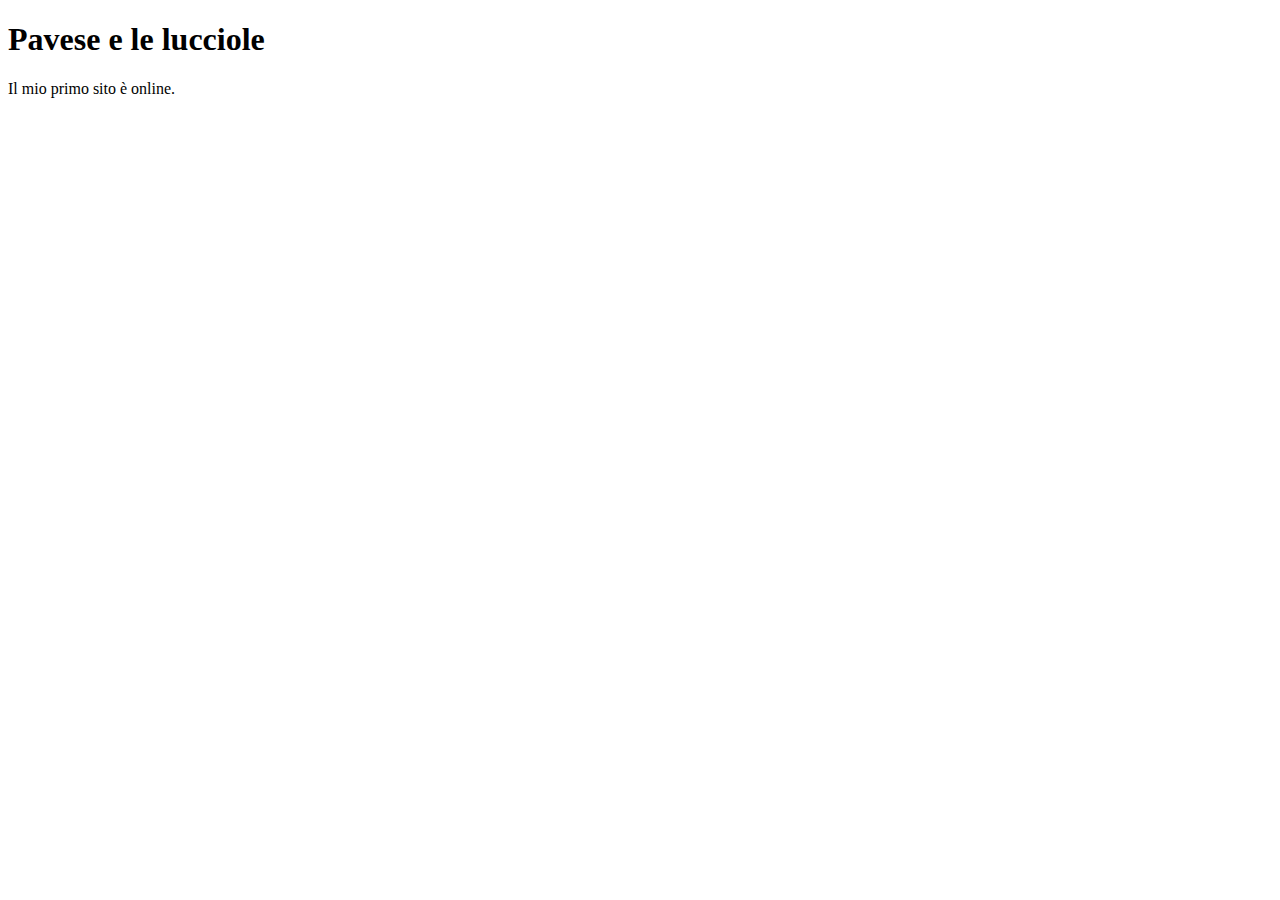
<file: index.html>
<!doctype html>
<html lang="it">
<head>
  <meta charset="utf-8">
  <title>Pavese e le lucciole</title>
</head>
<body>
  <h1>Pavese e le lucciole</h1>
  <p>Il mio primo sito è online.</p>
</body>
</html>
</file>
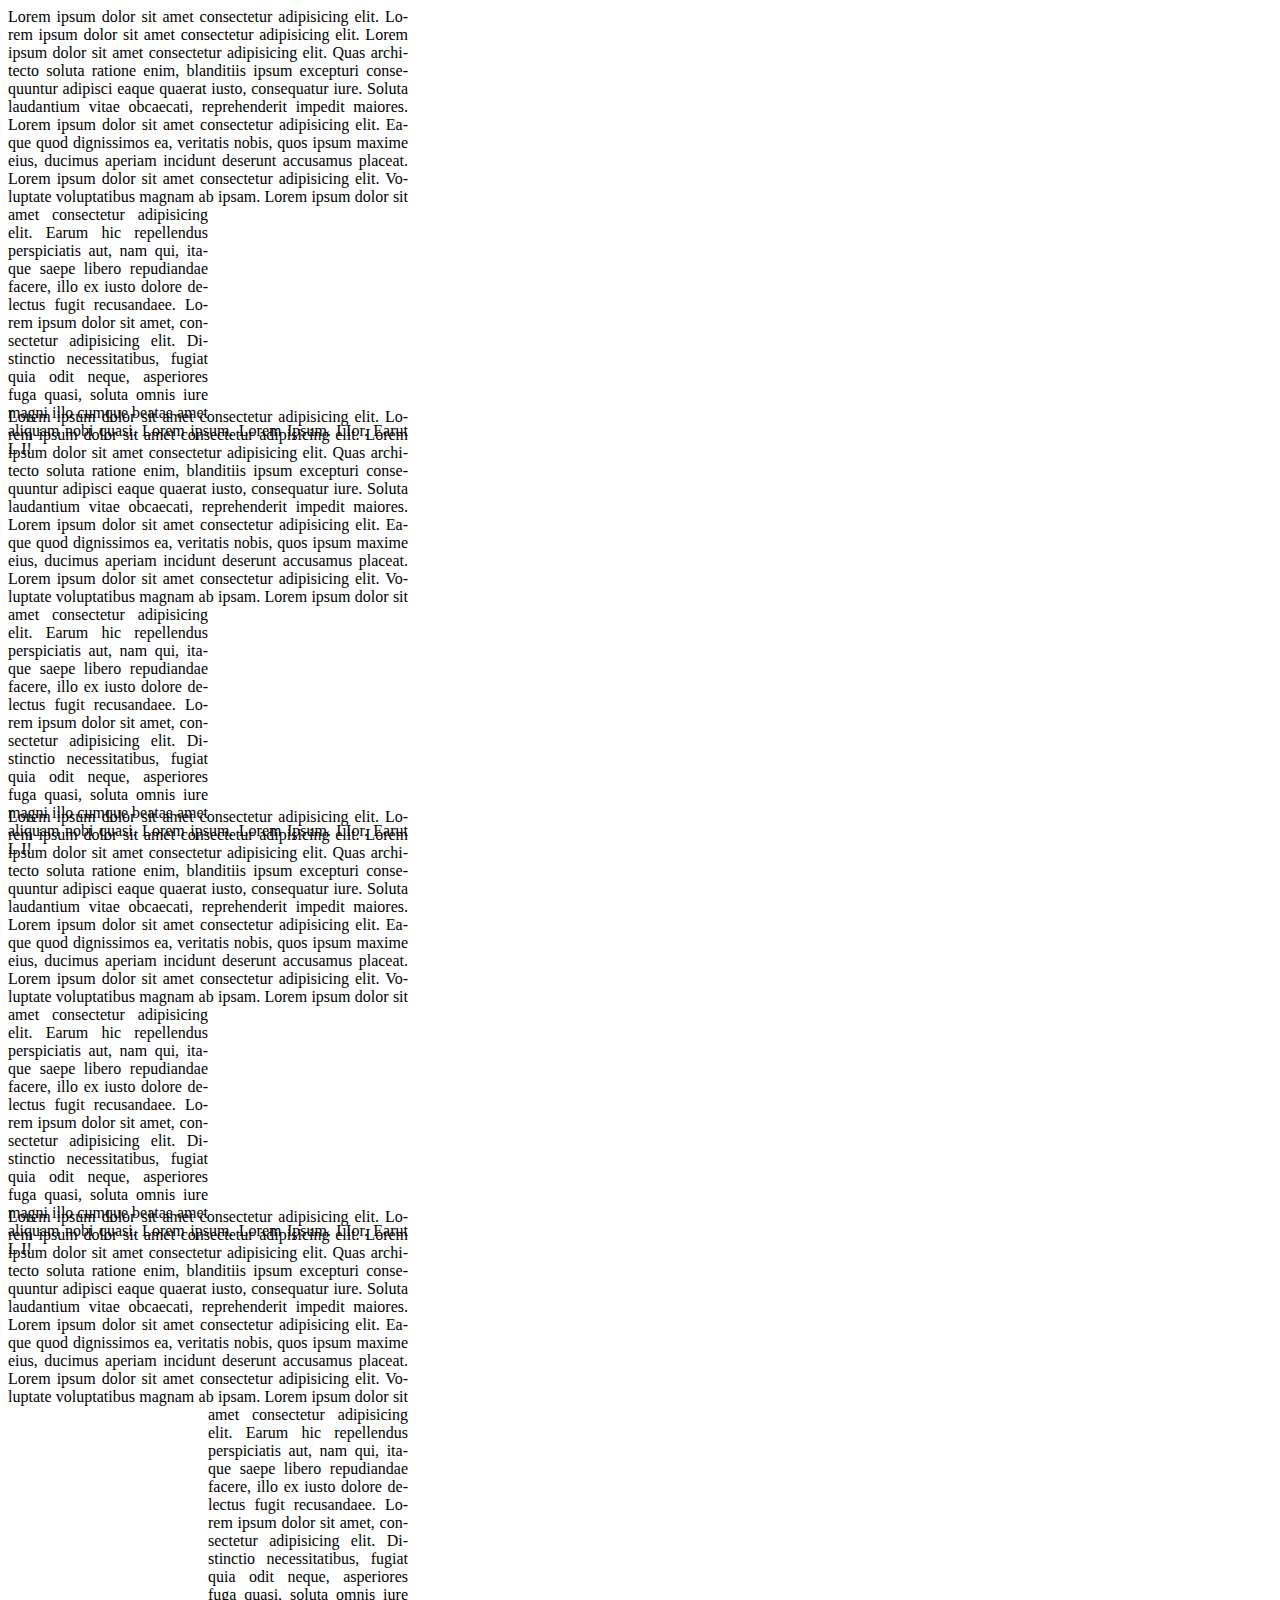
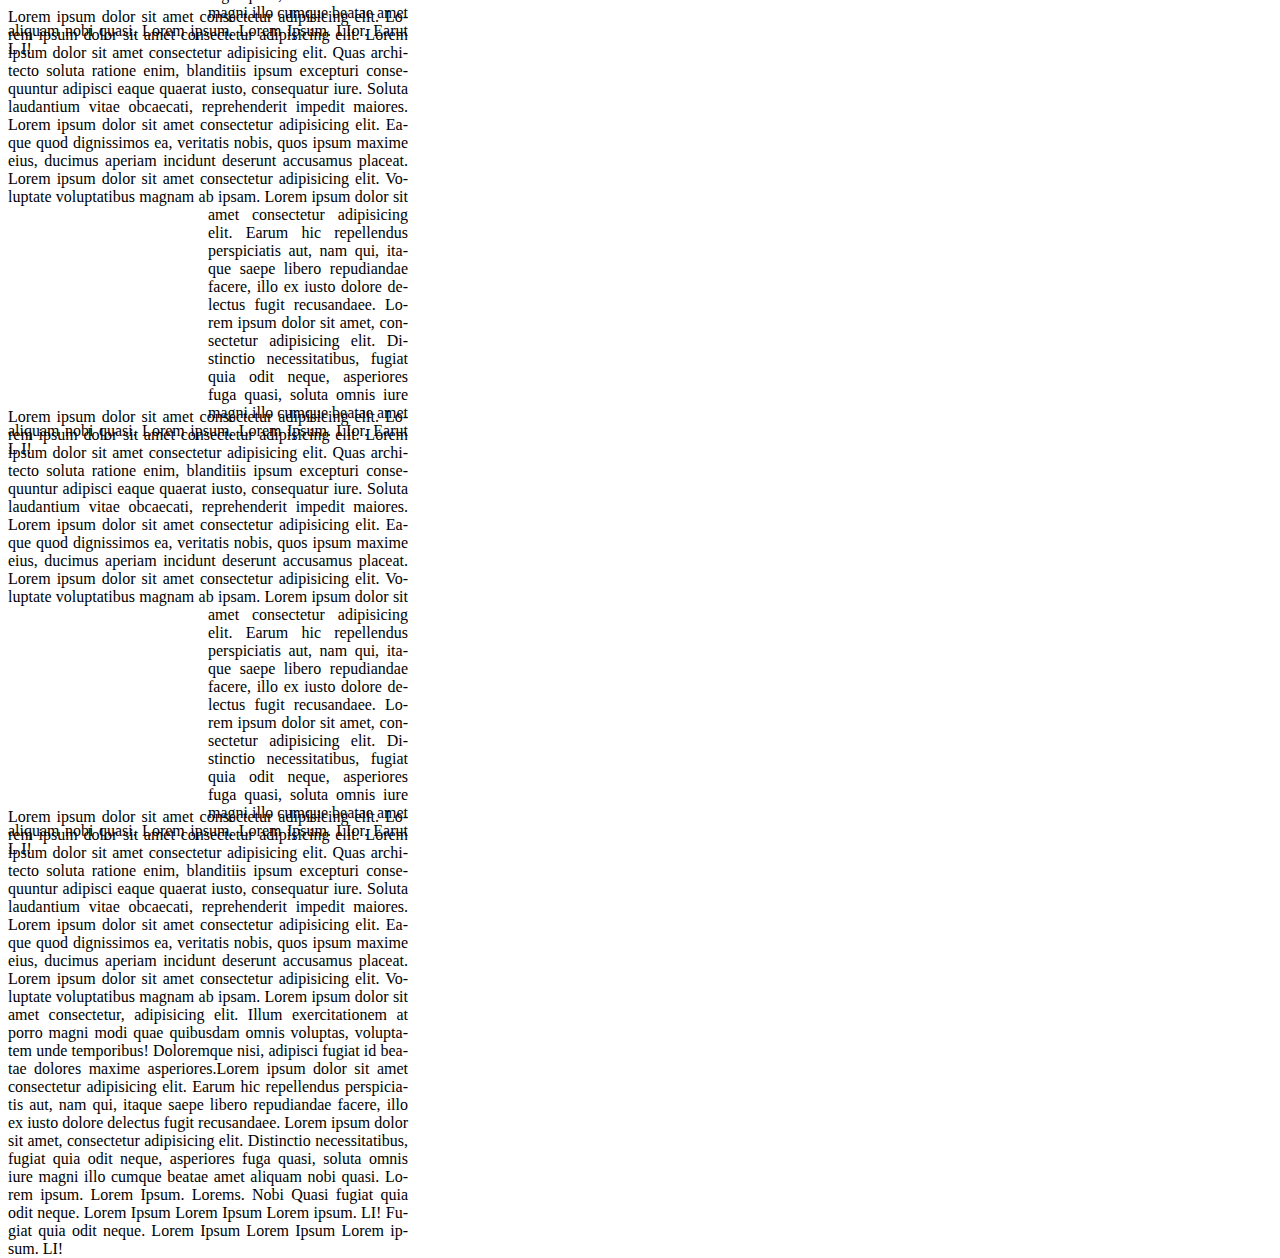
<file: Crowley.html>
<head>
  <meta charset="UTF-8">
  <title>Crowley</title>
  <link rel="stylesheet" href="style1.css">
</head>

<!doctype html>
<html lang="it">
<head>
  <meta charset="UTF-8">
  <meta name="viewport" content="width=device-width, initial-scale=1">
  <title>Crowley</title>
  <link rel="stylesheet" href="style1.css">
</head>

<body>



<div>
  <span class="right"></span>
  <p>Lorem ipsum dolor sit amet consectetur adipisicing elit. Lorem ipsum dolor sit amet consectetur adipisicing elit. Lorem ipsum dolor sit amet consectetur adipisicing elit. Quas architecto soluta ratione enim, blanditiis ipsum excepturi consequuntur adipisci
    eaque quaerat iusto, consequatur iure. Soluta laudantium vitae obcaecati, reprehenderit impedit maiores. Lorem ipsum dolor sit amet consectetur adipisicing elit. Eaque quod dignissimos ea, veritatis nobis, quos ipsum maxime eius, ducimus aperiam incidunt
    deserunt accusamus placeat. Lorem ipsum dolor sit amet consectetur adipisicing elit. Voluptate voluptatibus magnam ab ipsam. Lorem ipsum dolor sit amet consectetur adipisicing elit. Earum hic repellendus perspiciatis aut, nam qui, itaque saepe libero
    repudiandae facere, illo ex iusto dolore delectus fugit recusandaee. Lorem ipsum dolor sit amet, consectetur adipisicing elit. Distinctio necessitatibus, fugiat quia odit neque, asperiores fuga quasi, soluta omnis iure magni illo cumque beatae amet
    aliquam nobi quasi. Lorem ipsum. Lorem Ipsum. LIor. Earut L I!</p>
</div>
<div>
  <span class="right"></span>
  <p>Lorem ipsum dolor sit amet consectetur adipisicing elit. Lorem ipsum dolor sit amet consectetur adipisicing elit. Lorem ipsum dolor sit amet consectetur adipisicing elit. Quas architecto soluta ratione enim, blanditiis ipsum excepturi consequuntur adipisci
    eaque quaerat iusto, consequatur iure. Soluta laudantium vitae obcaecati, reprehenderit impedit maiores. Lorem ipsum dolor sit amet consectetur adipisicing elit. Eaque quod dignissimos ea, veritatis nobis, quos ipsum maxime eius, ducimus aperiam incidunt
    deserunt accusamus placeat. Lorem ipsum dolor sit amet consectetur adipisicing elit. Voluptate voluptatibus magnam ab ipsam. Lorem ipsum dolor sit amet consectetur adipisicing elit. Earum hic repellendus perspiciatis aut, nam qui, itaque saepe libero
    repudiandae facere, illo ex iusto dolore delectus fugit recusandaee. Lorem ipsum dolor sit amet, consectetur adipisicing elit. Distinctio necessitatibus, fugiat quia odit neque, asperiores fuga quasi, soluta omnis iure magni illo cumque beatae amet
    aliquam nobi quasi. Lorem ipsum. Lorem Ipsum. LIor. Earut L I!</p>
</div>

<div>
  <span class="right"></span>
  <p>Lorem ipsum dolor sit amet consectetur adipisicing elit. Lorem ipsum dolor sit amet consectetur adipisicing elit. Lorem ipsum dolor sit amet consectetur adipisicing elit. Quas architecto soluta ratione enim, blanditiis ipsum excepturi consequuntur adipisci
    eaque quaerat iusto, consequatur iure. Soluta laudantium vitae obcaecati, reprehenderit impedit maiores. Lorem ipsum dolor sit amet consectetur adipisicing elit. Eaque quod dignissimos ea, veritatis nobis, quos ipsum maxime eius, ducimus aperiam incidunt
    deserunt accusamus placeat. Lorem ipsum dolor sit amet consectetur adipisicing elit. Voluptate voluptatibus magnam ab ipsam. Lorem ipsum dolor sit amet consectetur adipisicing elit. Earum hic repellendus perspiciatis aut, nam qui, itaque saepe libero
    repudiandae facere, illo ex iusto dolore delectus fugit recusandaee. Lorem ipsum dolor sit amet, consectetur adipisicing elit. Distinctio necessitatibus, fugiat quia odit neque, asperiores fuga quasi, soluta omnis iure magni illo cumque beatae amet
    aliquam nobi quasi. Lorem ipsum. Lorem Ipsum. LIor. Earut L I!</p>
</div>

<div>
  <span class="left"></span>
  <p>Lorem ipsum dolor sit amet consectetur adipisicing elit. Lorem ipsum dolor sit amet consectetur adipisicing elit. Lorem ipsum dolor sit amet consectetur adipisicing elit. Quas architecto soluta ratione enim, blanditiis ipsum excepturi consequuntur adipisci
    eaque quaerat iusto, consequatur iure. Soluta laudantium vitae obcaecati, reprehenderit impedit maiores. Lorem ipsum dolor sit amet consectetur adipisicing elit. Eaque quod dignissimos ea, veritatis nobis, quos ipsum maxime eius, ducimus aperiam incidunt
    deserunt accusamus placeat. Lorem ipsum dolor sit amet consectetur adipisicing elit. Voluptate voluptatibus magnam ab ipsam. Lorem ipsum dolor sit amet consectetur adipisicing elit. Earum hic repellendus perspiciatis aut, nam qui, itaque saepe libero
    repudiandae facere, illo ex iusto dolore delectus fugit recusandaee. Lorem ipsum dolor sit amet, consectetur adipisicing elit. Distinctio necessitatibus, fugiat quia odit neque, asperiores fuga quasi, soluta omnis iure magni illo cumque beatae amet
    aliquam nobi quasi. Lorem ipsum. Lorem Ipsum. LIor. Earut L I!</p>
</div>

<div>
  <span class="left"></span>
  <p>Lorem ipsum dolor sit amet consectetur adipisicing elit. Lorem ipsum dolor sit amet consectetur adipisicing elit. Lorem ipsum dolor sit amet consectetur adipisicing elit. Quas architecto soluta ratione enim, blanditiis ipsum excepturi consequuntur adipisci
    eaque quaerat iusto, consequatur iure. Soluta laudantium vitae obcaecati, reprehenderit impedit maiores. Lorem ipsum dolor sit amet consectetur adipisicing elit. Eaque quod dignissimos ea, veritatis nobis, quos ipsum maxime eius, ducimus aperiam incidunt
    deserunt accusamus placeat. Lorem ipsum dolor sit amet consectetur adipisicing elit. Voluptate voluptatibus magnam ab ipsam. Lorem ipsum dolor sit amet consectetur adipisicing elit. Earum hic repellendus perspiciatis aut, nam qui, itaque saepe libero
    repudiandae facere, illo ex iusto dolore delectus fugit recusandaee. Lorem ipsum dolor sit amet, consectetur adipisicing elit. Distinctio necessitatibus, fugiat quia odit neque, asperiores fuga quasi, soluta omnis iure magni illo cumque beatae amet
    aliquam nobi quasi. Lorem ipsum. Lorem Ipsum. LIor. Earut L I!</p>
</div>

<div>
  <span class="left"></span>
  <p>Lorem ipsum dolor sit amet consectetur adipisicing elit. Lorem ipsum dolor sit amet consectetur adipisicing elit. Lorem ipsum dolor sit amet consectetur adipisicing elit. Quas architecto soluta ratione enim, blanditiis ipsum excepturi consequuntur adipisci
    eaque quaerat iusto, consequatur iure. Soluta laudantium vitae obcaecati, reprehenderit impedit maiores. Lorem ipsum dolor sit amet consectetur adipisicing elit. Eaque quod dignissimos ea, veritatis nobis, quos ipsum maxime eius, ducimus aperiam incidunt
    deserunt accusamus placeat. Lorem ipsum dolor sit amet consectetur adipisicing elit. Voluptate voluptatibus magnam ab ipsam. Lorem ipsum dolor sit amet consectetur adipisicing elit. Earum hic repellendus perspiciatis aut, nam qui, itaque saepe libero
    repudiandae facere, illo ex iusto dolore delectus fugit recusandaee. Lorem ipsum dolor sit amet, consectetur adipisicing elit. Distinctio necessitatibus, fugiat quia odit neque, asperiores fuga quasi, soluta omnis iure magni illo cumque beatae amet
    aliquam nobi quasi. Lorem ipsum. Lorem Ipsum. LIor. Earut L I!</p>
</div>

<div>

  <p>Lorem ipsum dolor sit amet consectetur adipisicing elit. Lorem ipsum dolor sit amet consectetur adipisicing elit. Lorem ipsum dolor sit amet consectetur adipisicing elit. Quas architecto soluta ratione enim, blanditiis ipsum excepturi consequuntur adipisci
    eaque quaerat iusto, consequatur iure. Soluta laudantium vitae obcaecati, reprehenderit impedit maiores. Lorem ipsum dolor sit amet consectetur adipisicing elit. Eaque quod dignissimos ea, veritatis nobis, quos ipsum maxime eius, ducimus aperiam incidunt
    deserunt accusamus placeat. Lorem ipsum dolor sit amet consectetur adipisicing elit. Voluptate voluptatibus magnam ab ipsam. Lorem ipsum dolor sit amet consectetur, adipisicing elit. Illum exercitationem at porro magni modi quae quibusdam omnis voluptas,
    voluptatem unde temporibus! Doloremque nisi, adipisci fugiat id beatae dolores maxime asperiores.Lorem ipsum dolor sit amet consectetur adipisicing elit. Earum hic repellendus perspiciatis aut, nam qui, itaque saepe libero repudiandae facere, illo
    ex iusto dolore delectus fugit recusandaee. Lorem ipsum dolor sit amet, consectetur adipisicing elit. Distinctio necessitatibus, fugiat quia odit neque, asperiores fuga quasi, soluta omnis iure magni illo cumque beatae amet aliquam nobi quasi. Lorem
    ipsum. Lorem Ipsum. Lorems. Nobi Quasi fugiat quia odit neque. Lorem Ipsum Lorem Ipsum Lorem ipsum. LI! Fugiat quia odit neque. Lorem Ipsum Lorem Ipsum Lorem ipsum. LI!</p> 
</div>
</body>
</html>
</file>
<file: style1.css>
<style>
body {
  background-color: #141513;
  color: #efefef;
  font-family: "Roboto Condensed", sans-serif;
  font-size: 15px;
  display: grid;
  grid-template-rows: repeat(38, 50px);
  grid-template-columns: repeat(24, 50px);
}

div {
  width: 400px;
  height: 400px;
}

p {
  text-align: justify;
  hyphens: auto;
  margin: 0;
}

.right {
  float: right;
  width: 200px;
  height: 400px;
  shape-outside: polygon(200px 400px, 200px 200px, -0.5% 50%, 0px 400px);
}

.left {
  float: left;
  width: 200px;
  height: 400px;
  shape-outside: polygon(200px 400px, 200px 200px, -0.5% 50%, 0px 400px);
}


div:nth-of-type(2) {
  grid-row: 6;
  grid-column: 6;
}

div:nth-of-type(3) {
  grid-row: 11;
  grid-column: 11;
}

div:nth-of-type(4) {
  grid-row: 16;
  grid-column: 16;
}

div:nth-of-type(5) {
  grid-row: 21;
  grid-column: 11;
}

div:nth-of-type(6) {
  grid-row: 26;
  grid-column: 6;
}

div:nth-of-type(7) {
  grid-row: 31;
  grid-column: 1;
}

</style>
</file>
